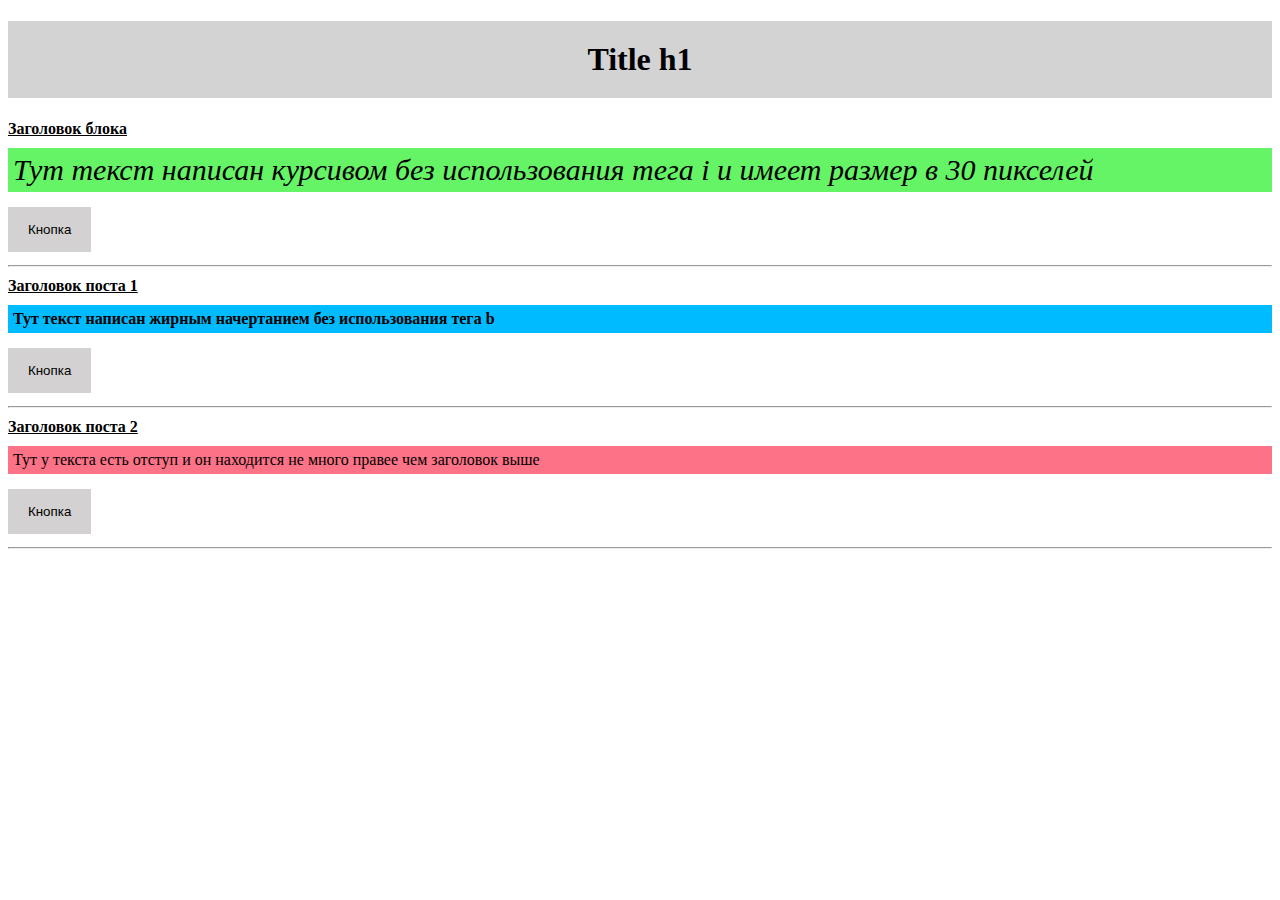
<file: 10.1/index.html>
<!DOCTYPE html>
<html>
<head>
    <title>Title h1</title>
    <link rel="stylesheet" href="style.css">
</head>
<body>
    <h1>Title h1</h1>

    <div
         class="header">
         Заголовок блока
        </div>
    
    <div 
        class="italic-text">
        Тут текст написан курсивом без использования тега i и имеет размер в 30 пикселей
        </div>
    
    <button>
        Кнопка
        </button>
    <hr>
    
    <div
         class="header">
         Заголовок поста 1
        </div>
    
    <div
         class="bold-text">
         Тут текст написан жирным начертанием без использования тега b
        </div>
    
    <button>
        Кнопка
        </button>
    <hr>
    
    <div
         class="header">
         Заголовок поста 2
        </div>
    
    <div 
        class="offset-text">
        Тут у текста есть отступ и он находится не много правее чем заголовок выше
        </div>
    
    <button 
        style="text-align: right;">
        Кнопка
        </button>
    <hr>
</body>
</html>
</file>
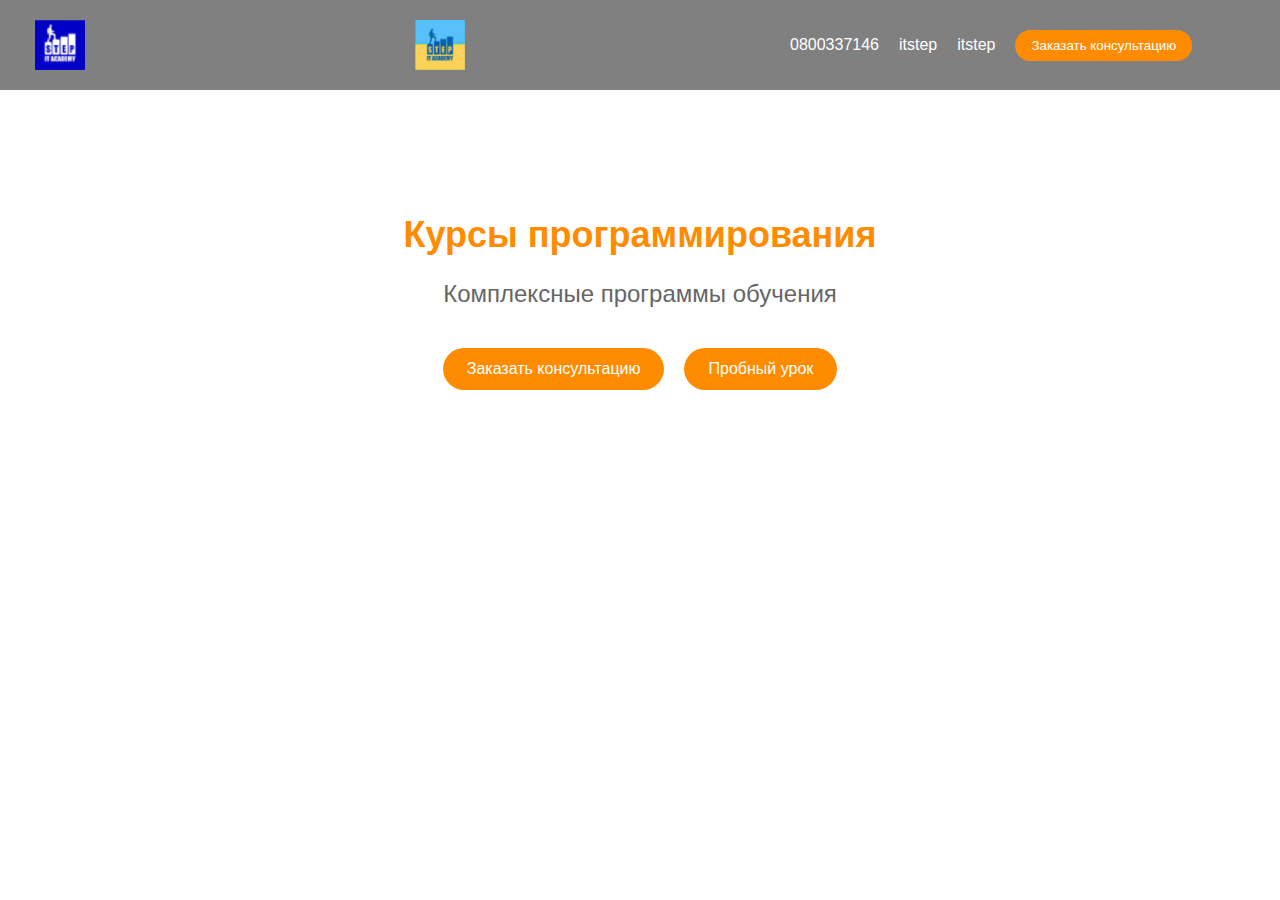
<file: 10.2/index.html>
<!DOCTYPE html>
<html>
<head>
  <title>Kursi</title>
  <link rel="stylesheet" href="style.css">
</head>
<body>
  <header 
    class="header">
    <div
         class="logo">
      <img 
        src="logotip2.png" alt="Logo Kompanii">
    </div>
    
    <div 
        class="logo">
      <img 
        src="logotip1.png" alt="Logo Kompanii">
    </div>
    
    <div 
        class="contact">
      <span>
        0800337146
    </span>
      <span>
        itstep
    </span>
      <span>
        itstep
    </span>

      <button
         class="consultation-button">
         Заказать консультацию
        </button>
    </div>
  </header>
  
  <main 
    class="main-content">
    <h1 
        class="title">
        Курсы программирования
    </h1>
    <p 
        class="subtitle">
        Комплексные программы обучения
    </p>
    <div
         class="buttons">
      <button 
        class="button">
        Заказать консультацию
    </button>
      <button 
        class="button">
        Пробный урок
    </button>
    </div>
  </main>
</body>
</html>
</file>
<file: 10.1/style.css>
.italic-text 
{
    font-style: italic;
    font-size: 30px;
    background-color: #65f465;
    padding: 5px;
    margin: 10px 0;
}

.bold-text 
{
    font-weight: bold;
    background-color: #00bbff;
    padding: 5px;
    margin: 10px 0;
}

.offset-text 
{
    background-color: #fc7286;
    padding: 5px;
    margin: 10px 0;
    margin-left: 0px;
}

button 
{
    background-color: #d3d1d1;
    border: none;
    padding: 15px 20px;
    margin: 5px 0;
    display: inline-block;
}

.header 
{
    margin: 10px 0;
    text-decoration: underline;
    font-weight: bold;
}

h1 
{
    background-color: lightgray;
    padding: 20px;
    text-align: center;
}
</file>
<file: 10.2/style.css>
body 
{
    margin: 0;
    font-family: Arial, sans-serif;
}

.header 
{
    background-color: #808080;
    padding: 15px 30px;
    display: flex;
    align-items: center;
}

.logo 
{
    width: 50px;
    height: 50px;
    padding: 5px;
    margin-right: 320px;
}

.logo img 
{
    width: 100%;
    height: 100%;
    object-fit: contain;
}

.contact 
{
    color: white;
    display: flex;
    align-items: center;
    gap: 20px;
}

.main-content
 {
    text-align: center;
    padding: 100px 20px;
}

.title 
{
    color: #FF8C00;
    font-size: 36px;
    margin-bottom: 20px;
}

.subtitle 
{
    color: #666;
    font-size: 24px;
    margin-bottom: 40px;
}

.buttons 
{
    display: flex;
    gap: 20px;
    width: fit-content;
    margin: 0 auto;
}

.button 
{
    background-color: #FF8C00;
    color: white;
    padding: 12px 24px;
    border: none;
    border-radius: 40px;
    cursor: pointer;
    font-size: 16px;
}

.consultation-button
 {
    background-color: #FF8C00;
    color: white;
    padding: 8px 16px;
    border: none;
    border-radius: 40px;
    cursor: pointer;
}
</file>
